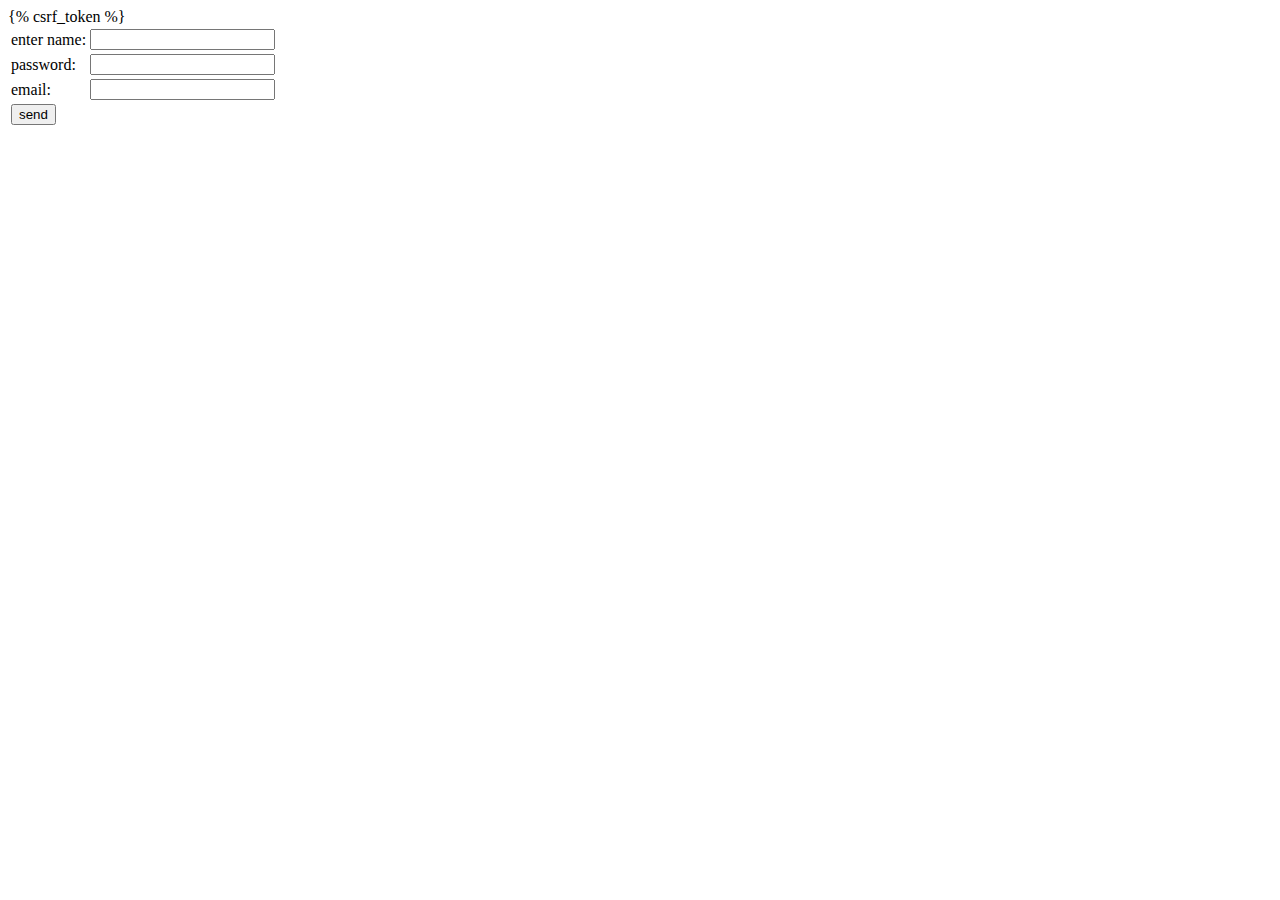
<file: create.html>
<!DOCTYPE html>
<html lang="en">
<head>
    <meta charset="UTF-8">
    <meta name="viewport" content="width=device-width, initial-scale=1.0">
    <title>Document</title>
</head>
<body>
    <form method="POST" action="">
    {% csrf_token %}
    <table>
        <tr>
            <td>enter name:</td>
            <td><input type="text" name="uname"></td>
        </tr>
        <tr>
            <td>password:</td>
            <td><input type="password" name="upass"></td>
        </tr>
        <tr>
            <td>email:</td>
            <td><input type="email" name="umail"></td>
        </tr>
        <tr>
            <td><input type="submit" value="send"></td>
        </tr>
    </table>    
    </form>
</body>
</html>
</file>
